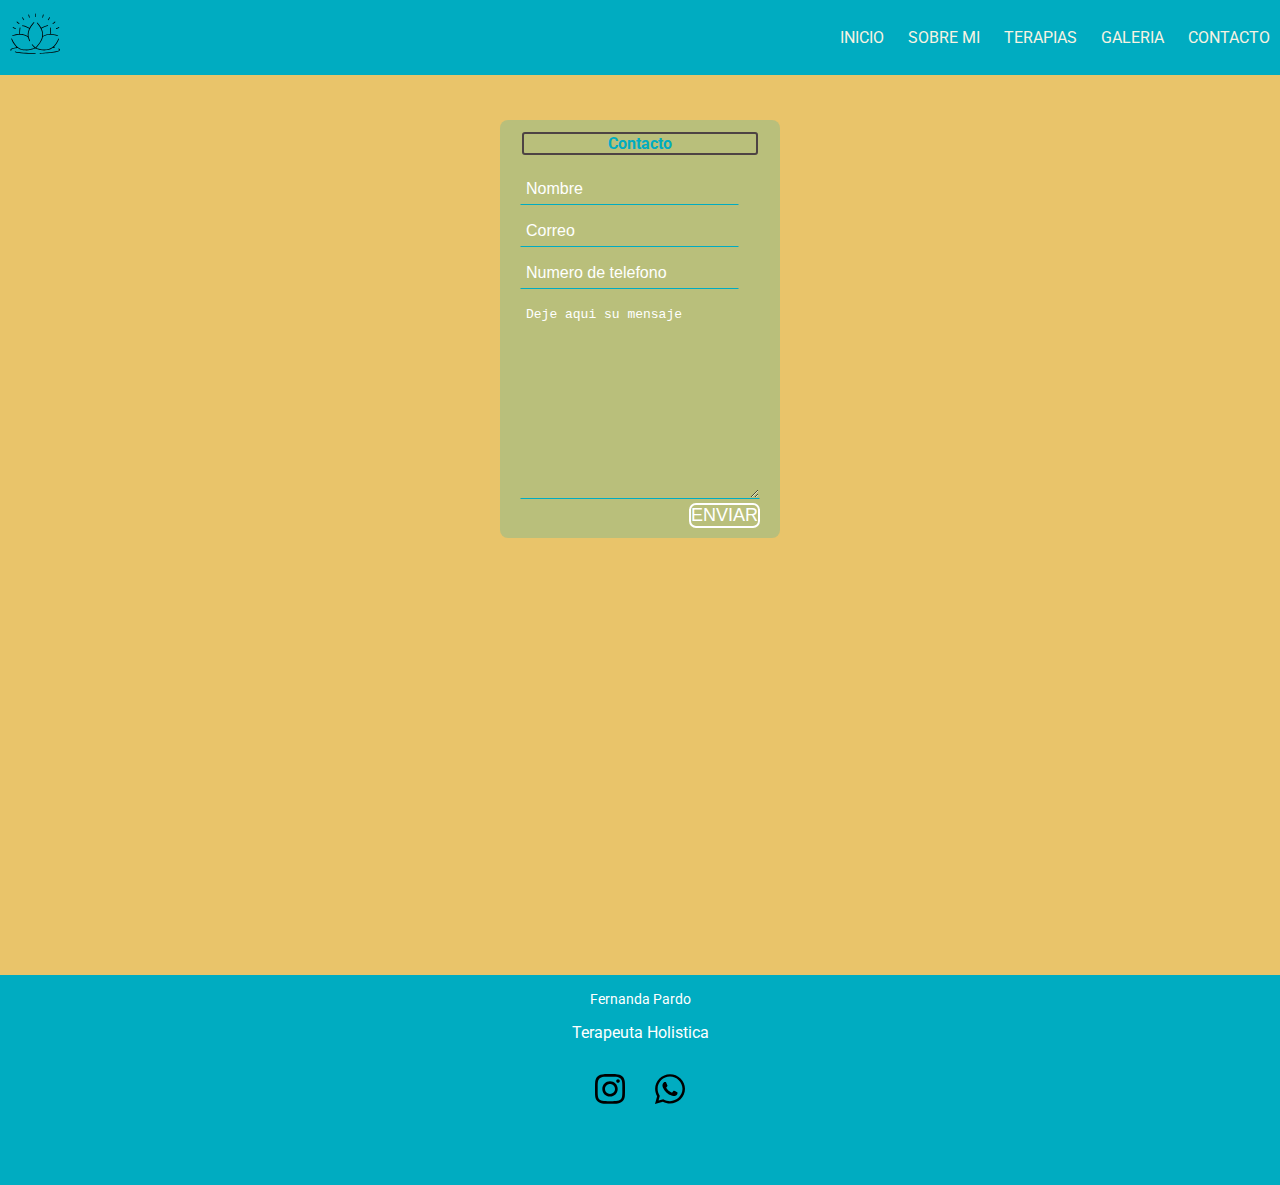
<file: pages/contacto.html>
<!DOCTYPE html>
<html lang="en">
<head>
    <meta charset="UTF-8">
    <meta http-equiv="X-UA-Compatible" content="IE=edge">
    <meta name="viewport" content="width=device-width, initial-scale=1.0">
    <title>Olistic</title>
    <link href="https://fonts.googleapis.com/css2?family=Roboto&display=swap" rel="stylesheet">
    <!-- Favicon -->
    <link rel="icon" href="../imagenes/Diseño sin título.png" type="image/gif" />
    <link rel="stylesheet" href="../css/styles.css">
    <link rel="stylesheet" href="https://cdnjs.cloudflare.com/ajax/libs/animate.css/4.1.1/animate.min.css">
</head> 
<body class="fondocontacto">  
    <header id="header"> 
        <nav>
            <div class="nav">
                <input type="checkbox" id="nav-check">
                <div class="nav-header">
                <div class="nav-title"> <a href="../index.html" class="enlace">
                    <img class="animate__animated animate__backInDown animate__delay-2s" src="../imagenes/logo.svg" alt="logo">
                </a>
                </div>
                </div>
                <div class="nav-btn">
                <label for="nav-check">
                    <span></span>
                    <span></span>
                    <span></span>
                </label>
                </div>
                <div class="nav-links">
                <a href="../index.html">Inicio</a>
                <a href="./sobrenosotros.html">Sobre mi</a>
                <a href="./terapias.html">Terapias</a>
                <a href="./galeria.html">Galeria</a>
                <a href="./contacto.html">Contacto</a>
                </div>
            </div>
        </nav> 
    </header>
    <div class="formulario-content">
        <form action="">
            <h2 class="h2">Contacto</h2>
            <input class="formulario" type="text" name="nombre" placeholder="Nombre">
            <input class="formulario" type="email" name="correo" placeholder="Correo">
            <input class="formulario" type="tel" name="telefono" placeholder="Numero de telefono">
            <textarea class="formulario" name="mensaje" placeholder="Deje aqui su mensaje" id="" cols="30" rows="10"></textarea>
            <input type="button" value="ENVIAR" class="button">
        </form>
    </div>

    <footer>    
        <div class="contenido-footer">
            <h3>Fernanda Pardo</h3>
            <p>Terapeuta Holistica</p>
                <ul class="redes">
                        <li><a href="https://www.instagram.com/pardo_efe"><img src="../icon/instagram.svg" class="iconosfooter" alt=""></li>
                        <li><a href="https://api.whatsapp.com/send/?phone=3772623437&text&type=phone_number&app_absent=0"> <img src="../icon/whatsapp.svg" class="iconosfooter" alt=""></li>
                </ul>
        </div>
</footer>

</body>
</html>
</file>
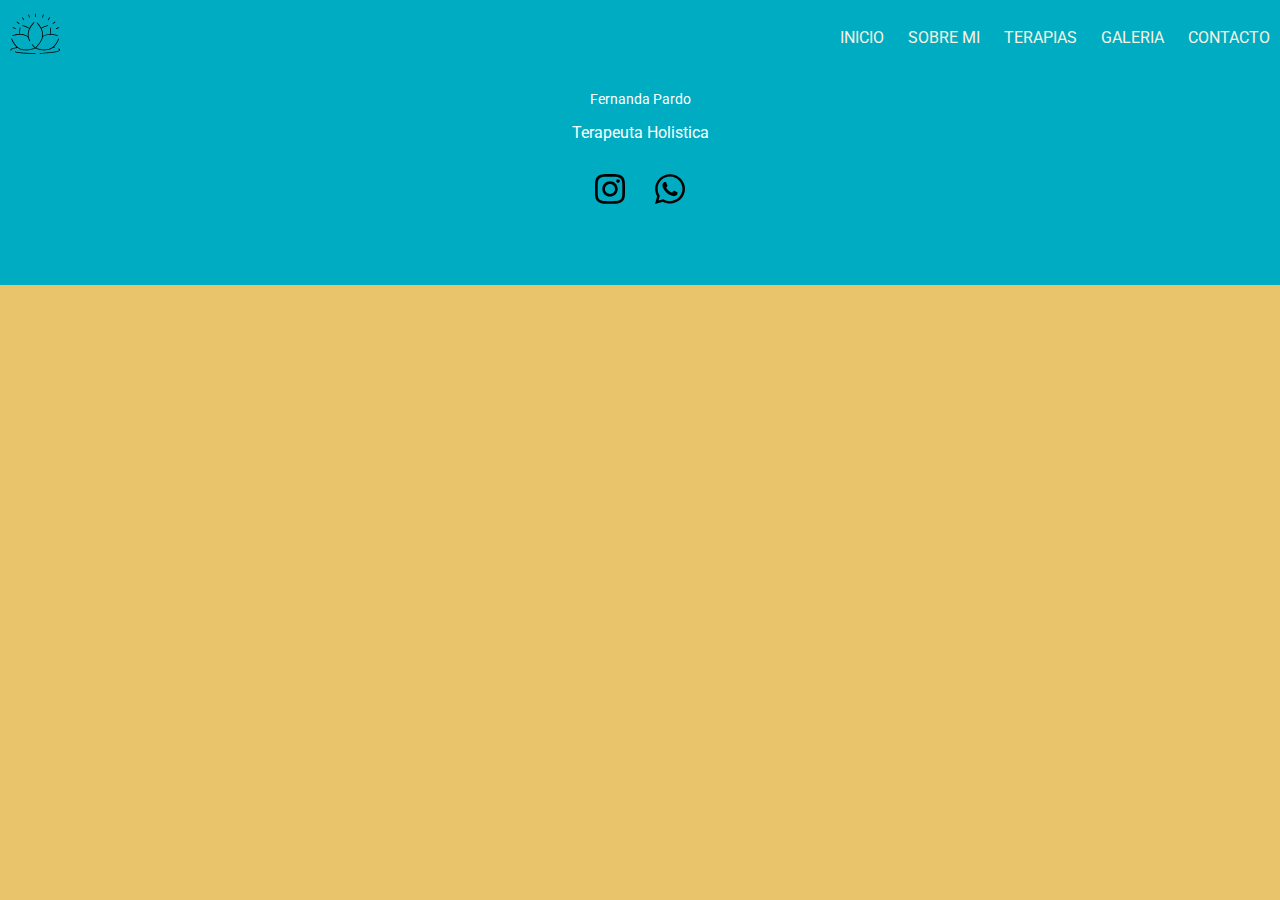
<file: pages/tre.html>
<!DOCTYPE html>
<html lang="en">
<head>
    <meta charset="UTF-8">
    <meta http-equiv="X-UA-Compatible" content="IE=edge">
    <meta name="viewport" content="width=device-width, initial-scale=1.0">
    <link rel="icon" href="../imagenes/Diseño sin título.png" type="image/gif" />
    <link href="https://fonts.googleapis.com/css2?family=Roboto&display=swap" rel="stylesheet">
    <link rel="stylesheet" href="../css/styles.css">

    <link rel="stylesheet" href="https://cdnjs.cloudflare.com/ajax/libs/animate.css/4.1.1/animate.min.css">
    <title>Terapia de respuesta espiritual</title>
</head>
<body>
    <header id="header"> 
        <nav>
            <div class="nav">
                <input type="checkbox" id="nav-check">
                <div class="nav-header">
                <div class="nav-title"> <a href="../index.html" class="enlace">
                    <img class="animate__animated animate__backInDown animate__delay-2s" src="../imagenes/logo.svg" alt="logo">
                </a>
                </div>
                </div>
                <div class="nav-btn">
                <label for="nav-check">
                    <span></span>
                    <span></span>
                    <span></span>
                </label>
                </div>
                <div class="nav-links">
                <a href="../index.html">Inicio</a>
                <a href="./sobrenosotros.html">Sobre mi</a>
                <a href="./terapias.html">Terapias</a>
                <a href="./galeria.html">Galeria</a>
                <a href="./contacto.html">Contacto</a>
                </div>
            </div>
        </nav> 
    </header>
    <footer>    
        <div class="contenido-footer">
            <h3>Fernanda Pardo</h3>
            <p>Terapeuta Holistica</p>
                <ul class="redes">
                        <li><a href="https://www.instagram.com/pardo_efe"><img src="../icon/instagram.svg" class="iconosfooter" alt=""></li>
                        <li><a href="https://api.whatsapp.com/send/?phone=3772623437&text&type=phone_number&app_absent=0"> <img src="../icon/whatsapp.svg" class="iconosfooter" alt=""></li>
                </ul>
        </div>
</footer>
<script src="https://code.jquery.com/jquery-3.2.1.slim.min.js" integrity="sha384-KJ3o2DKtIkvYIK3UENzmM7KCkRr/rE9/Qpg6aAZGJwFDMVNA/GpGFF93hXpG5KkN" crossorigin="anonymous"></script>
<script src="https://cdn.jsdelivr.net/npm/popper.js@1.12.9/dist/umd/popper.min.js" integrity="sha384-ApNbgh9B+Y1QKtv3Rn7W3mgPxhU9K/ScQsAP7hUibX39j7fakFPskvXusvfa0b4Q" crossorigin="anonymous"></script>
<script src="https://cdn.jsdelivr.net/npm/bootstrap@4.0.0/dist/js/bootstrap.min.js" integrity="sha384-JZR6Spejh4U02d8jOt6vLEHfe/JQGiRRSQQxSfFWpi1MquVdAyjUar5+76PVCmYl" crossorigin="anonymous"></script>
</body>
</html>
</file>
<file: css/styles.css>
*{
    margin: 0;
	padding: 0;
	border: 0;
	font-size: 100%;
	vertical-align: baseline;
    box-sizing: border-box;
    text-decoration: none;
}


body {
    background: #E9C46A !important;
    flex-direction: column;
    justify-content: center;
    height: 100%;
    width: 100%;
    font-family: 'Roboto', sans-serif;
}

main {
    padding: 15px;
}

.enlace {
    position: relative;
}

footer{
    z-index: 999;
    height: 210px;
    background: rgb(0 172 193);
    width: 100%;
    color: #fff;
}

.contenido-footer h3 {
    font-size: 1.8rem;
    font-weight: 400;
    text-transform: capitalize;
    line-height: 3rem;
    font-size: 14px;
}

.redes {
    list-style: none;
    display: flex;
    align-items: center;
    justify-content: center;
    padding: 15px;
}

.redes li {
    text-decoration: none;
    color: #fff;
}

.redes a{
    text-decoration: none;
    color: #fff;
}

.footer-bottom{
    box-sizing: border-box;
    background: rgb(0 172 193);
    width: 100%;
    padding: 2px 0;
    text-align: center;
}
.footer-bottom p{
    font-size: 14px;
    word-spacing: 2px;
    text-transform: capitalize;
}



.contenido-footer {
    text-align: center;
    height: 150px;
    width: auto;
}

.iconosfooter{
    display: flex;
    justify-content: space-between;
    width: 30px;
    margin: 15px;
}


.contenedor-texto a {
    margin-top: 15px;

}
.contenedor-texto h1{
    font-size: 52px;
    margin-bottom: 5px ;
    text-align: center;
    text-transform: uppercase;
    color: #264653;
}

.contenedor-texto h2 {
    font-size: 24px;
    margin-bottom: 5px ;
    text-align: center;
    text-transform: uppercase;
    color: #264653;
}

.contenedor-video {
    display: flex;
    align-items: center;
    justify-content: center;
    border-radius: 8px;
}

.contenedor-texto p{
    text-align: center;
}

.contenedor1 img {
    display: flex;
    position: relative;
    width: 100%;
    height: 100%;
    border-radius: 50px;
}
.img-index {
    width: 100%;
    height: auto;

}

.fondocontacto {
    position: relative;
    background-image: url(../imagenes/fondo.jpg);
    background-size: 100vw 100vh;
    background-attachment: fixed;
}

form{
    width: 280px;
    margin: auto;
    background: rgba(0, 171, 193, 0.205);
    padding: 10px 20px;
    box-sizing: border-box;
    margin-top: 45px;
    border-radius: 8px;
}

.h2 {
    color: #00acc1;
    text-transform: capitalize;
    text-align: center;
    box-sizing: border-box;
    border: solid 2px rgb(77, 67, 67);
    border-radius: 3px;
    margin: 2px;
    margin-bottom: 8px;
}

textarea {
    min-height: 100px;
    max-height: 200px;
    max-width: 100%;
}

.button {
    color: #fff;
    position: relative;
    float: right;
    font-weight: 200;
    font-size: large;
    background: none;
    border: solid 2px;
    border-radius: 7px;
}

.button:hover {
    cursor: pointer;
    background-color: #2A9D8F;
}

.contenedor-sobremi {
    display: flex;
    align-items: center;
    justify-content: center;
    margin: 50px;
    position: relative;
    display: flex;
    box-sizing: border-box;
}

.texto-imagen p {
    width: 100%;
    height: 100%;
    text-align: center;
    padding: 10px;
    margin: 2px;
    
}

.contenedor-sobremi img {
    position: relative;
    display: flex;
    height: 207px;
    width: 200px;
    border: solid 3px #9e2a0de1;
    border-radius: 7px;
    padding: 1px;
    margin-left: 10px;
}

.texto-imagen {
    margin: 5px;
    border: solid 2px;
    border-radius: 8px;
}

.texto-imagen h2{
    font-family: Arial, Helvetica, sans-serif;
    font-size: 45px;
    text-align: center;
    
}

.formulario {
        position: relative;
        line-height: 20px;
        border: 1px solid transparent;
        border-bottom-color: #00acc1;
        padding: 5px;
        margin-top: 10px;
        outline: none;
        background-color: transparent;
        transition: .3s cubic-bezier(0.645, 0.045, 0.355, 1);
    }

.formulario:focus, input:hover {
        outline: none;
        padding: 10px 10px;
        border-radius: 1rem;
        border-color: #7a9cc6;
    }

.formulario::placeholder {
        color: #fff;

    }

.formulario:focus::placeholder {
        opacity: 0;
        transition: opacity .3s;
    }

.formulario-content {
        height: 100vh;
        width: 100vw;
        display: flex;
    }

.nav {
    z-index: 999;
    display: flex;
    align-items: center;
    justify-content: space-between;
    height: auto;
    width: 100%;
    background-color: rgb(0 172 193);
    position: relative;
    }
.nav .nav-header {
    position: relative;
    bottom: 35%;
    }

.nav .nav-header .nav-title {
    display: inline-block;
    font-size: 22px;
    color: #fff;
    padding: 10px 10px 10px 10px;
}

.nav .nav-btn {
    display: none;
}

.nav .nav-links {
    display: inline;
    float: right;
    text-transform: uppercase;
    }

.nav .nav-links a {
    display: inline-block;
    padding: 13px 10px 13px 10px;
    text-decoration: none;
    color: #f7f3e3;
}

.nav .nav-links a:hover {
    border-radius: 25px;
    background-color: rgba(0, 0, 0, 0.3);
}

.nav  #nav-check {
display: none;
    }

#cards_landscape_wrap-2{
    text-align: center;;
}
    #cards_landscape_wrap-2 .container{
    padding-top: 20px; 
    padding-bottom: 20px;
}
    #cards_landscape_wrap-2 a{
    text-decoration: none;
    outline: none;
    }
#cards_landscape_wrap-2 .card-flyer {
    border-radius: 5px;
    }
#cards_landscape_wrap-2 .card-flyer .image-box{
    background: #ffffff;
    overflow: hidden;
    box-shadow: 0px 2px 15px rgba(0, 0, 0, 0.50);
    border-radius: 5px;
    }
#cards_landscape_wrap-2 .card-flyer .image-box img{
    -webkit-transition:all .9s ease; 
    -moz-transition:all .9s ease; 
    -o-transition:all .9s ease;
    -ms-transition:all .9s ease; 
    width: 100%;
    height: 200px;
    }
#cards_landscape_wrap-2 .card-flyer:hover .image-box img{
    opacity: 0.7;
    -webkit-transform:scale(1.15);
    -moz-transform:scale(1.15);
    -ms-transform:scale(1.15);
    -o-transform:scale(1.15);
    transform:scale(1.15);
    }
#cards_landscape_wrap-2 .card-flyer .text-box{
    text-align: center;
    }
#cards_landscape_wrap-2 .card-flyer .text-box .text-container{
    padding: 30px 18px;
    }
#cards_landscape_wrap-2 .card-flyer{
    background: #FFFFFF;
    margin-top: 50px;
    -webkit-transition: all 0.2s ease-in;
    -moz-transition: all 0.2s ease-in;
    -ms-transition: all 0.2s ease-in;
    -o-transition: all 0.2s ease-in;
    transition: all 0.2s ease-in;
    box-shadow: 0px 3px 4px rgba(0, 0, 0, 0.40);
    }
#cards_landscape_wrap-2 .card-flyer:hover{
    background: #fff;
    box-shadow: 0px 15px 26px rgba(0, 0, 0, 0.50);
    -webkit-transition: all 0.2s ease-in;
    -moz-transition: all 0.2s ease-in;
    -ms-transition: all 0.2s ease-in;
    -o-transition: all 0.2s ease-in;
    transition: all 0.2s ease-in;
    margin-top: 50px;
    }
#cards_landscape_wrap-2 .card-flyer .text-box p{
    margin-top: 10px;
    margin-bottom: 0px;
    padding-bottom: 0px; 
    font-size: 14px;
    letter-spacing: 1px;
    color: #000000;
    }
#cards_landscape_wrap-2 .card-flyer .text-box h6{
    margin-top: 0px;
    margin-bottom: 4px; 
    font-size: 18px;
    font-weight: bold;
    text-transform: uppercase;
    font-family: 'Roboto Black', sans-serif;
    letter-spacing: 1px;
    color: #00acc1;
    }

/* Media  */
@media (max-width:600px) {
.nav .nav-btn {
    display: inline-block;
    position: absolute;
    right: 0px;
    top: 0px;
    }
.nav .nav-btn label {
    display: inline-block;
    width: 50px;
    height: 50px;
    padding: 13px;
    }
.nav .nav-btn label:hover,.nav  #nav-check:checked ~ .nav-btn  label {
    background-color: rgba(0, 0, 0, 0.3);
    }
.nav .nav-btn label span {
    display: block;
    width: 25px;
    height: 10px;
    border-top: 2px solid #000;
    }
    .nav .nav-links {
    position: absolute;
    display: block;
    width: 100%;
    background-color: rgb(0 172 193);
    height: 0px;
    transition: all 0.3s ease-in;
    overflow-y: hidden;
    top: 50px;
    left: 0px;
    }
.nav .nav-links a {
    text-transform: uppercase;
    display: flex;
    justify-content: center;
    width: 100%;
    }
.nav #nav-check:not(:checked) ~ .nav-links {
    height: 0px;
    }
.nav #nav-check:checked ~ .nav-links {
    height: auto;
    overflow-y: auto;
    }
}
</file>
